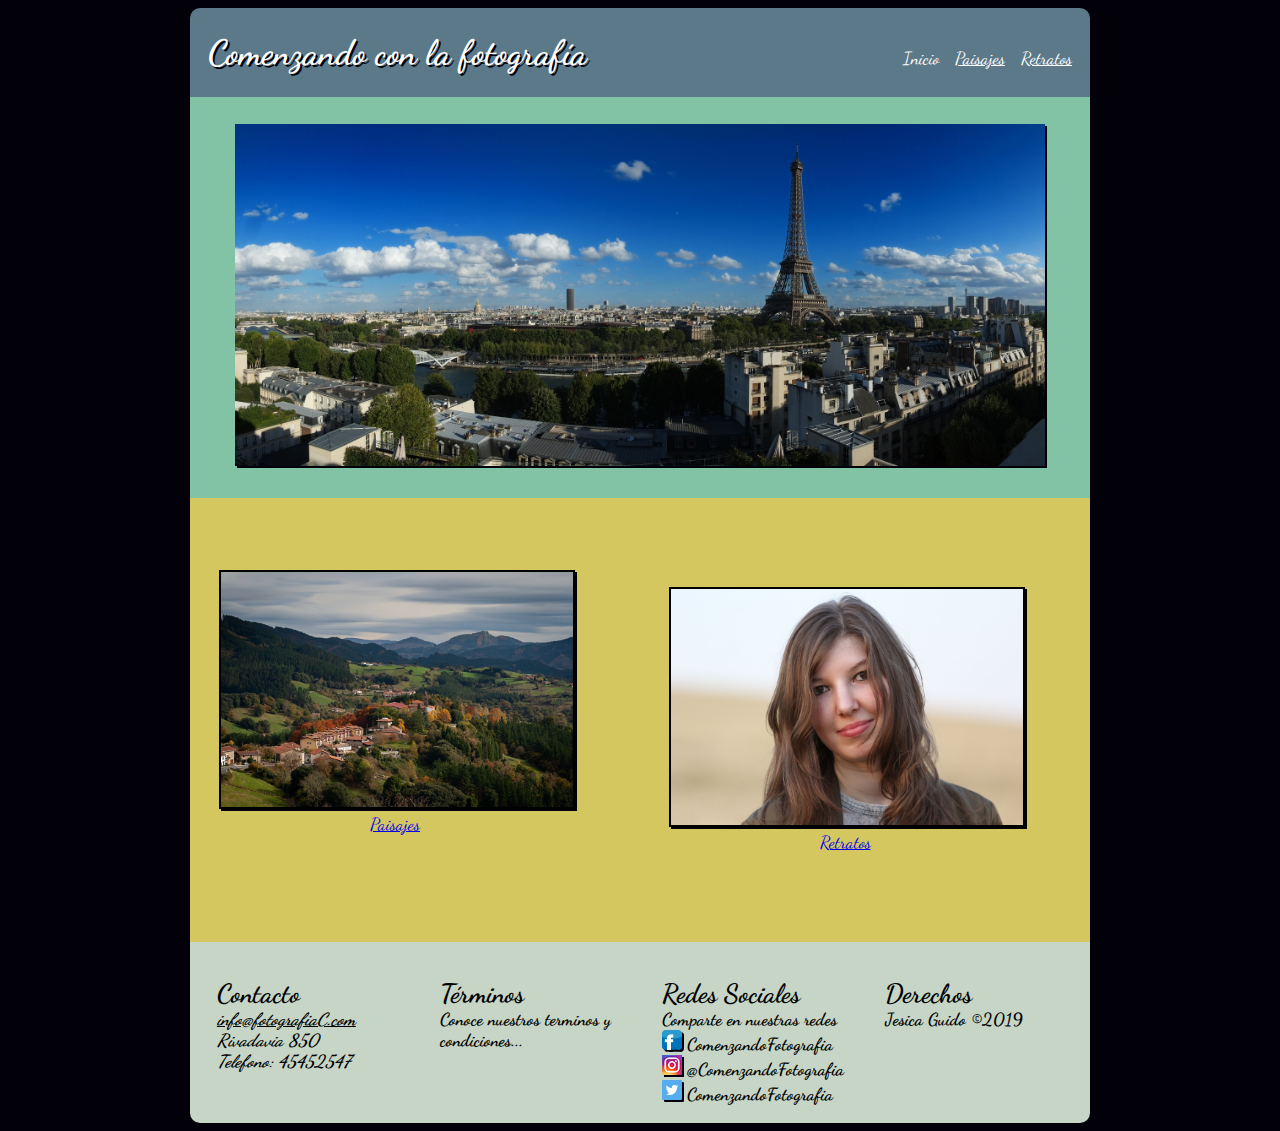
<file: index.html>
<!DOCTYPE html>
<html lang="es">
<head>
	<meta charset="UTF-8">
	<meta name="viewport" content="width=device-width, user-scalable=no">
	<meta name="author" content="Jesica Guido">
	<meta name="keywords" content="fotografia profesional">
	<meta name="description" content="Sitio web de fotografía">
	<title>Comenzando con la fotografía</title>
	<link rel="stylesheet" href="css/estilos.css">
</head>
<body>
	<div class="contenido">
		<header>
			<h1>Comenzando con la fotografía</h1>
			<nav>
				<a href="index.html" class="paginaActual">Inicio</a>
				<a href="paisajes.html">Paisajes</a>
				<a href="retratos.html">Retratos</a>
			</nav>				
		</header>
		<main id="mainIndex">
			<section id="secPrincipal">
				<figure id="principal">
					<img src="img/paris.jpg" alt="imagen de paris" title="imagen de paris" id="imgPrincipal">
				</figure>
			</section>

			<section id="sec">
				<figure id="col1">
					<img src="img/paisaje.jpg" alt="imagen de un paisaje" title="imagen de un paisaje" class="imgSec">
					<figcaption class="muestras"><a href="paisajes.html">Paisajes</a></figcaption>
				</figure>
				<figure id="col2">
					<img src="img/retrato.jpg" alt="retrato de una mujer" title="retrato de una mujer" class="imgSec">
					<figcaption class="muestras"><a href="retratos.html">Retratos</a></figcaption>
				</figure>
			</section>
		</main>
		<footer>
			<section class="colFooter">
				<h2>Contacto</h2>
				<address>
					<p><a href="mailto:info@fotografia.com" class="mail">info@fotografiaC.com</a></p>
					<p>Rivadavia 850</p>
					<p>Telefono: 45452547 </p>
				</address>
			</section>
			<section class="colFooter">
				<h2>Términos</h2>
				<p>Conoce nuestros terminos y condiciones...</p>
			</section>
			<section class="colFooter">
				<h2>Redes Sociales</h2>
				<p>Comparte en nuestras redes</p>
				<p><a href="https://facebook.com" class="RS" target="_blank"><img src="img/facebook.png" alt="Icono de facebook" title="icono de facebook"> ComenzandoFotografia</a></p>
				<p><a href="https://instagram.com" class="RS" target="_blank"><img src="img/instagram.png" alt="Icono de instagram" title="icono de instagram"> @ComenzandoFotografia</a></p>
				<p><a href="https://twitter.com" class="RS" target="_blank"><img src="img/twitter.png" alt="Icono de twitter" title="icono de twitter"> ComenzandoFotografia</a></p>
			</section>
			<section class="colFooter">
				<h2>Derechos</h2>
				<p>Jesica Guido ©2019</p>
			</section>
		</footer>

	</div>
</body>
</html>
</file>
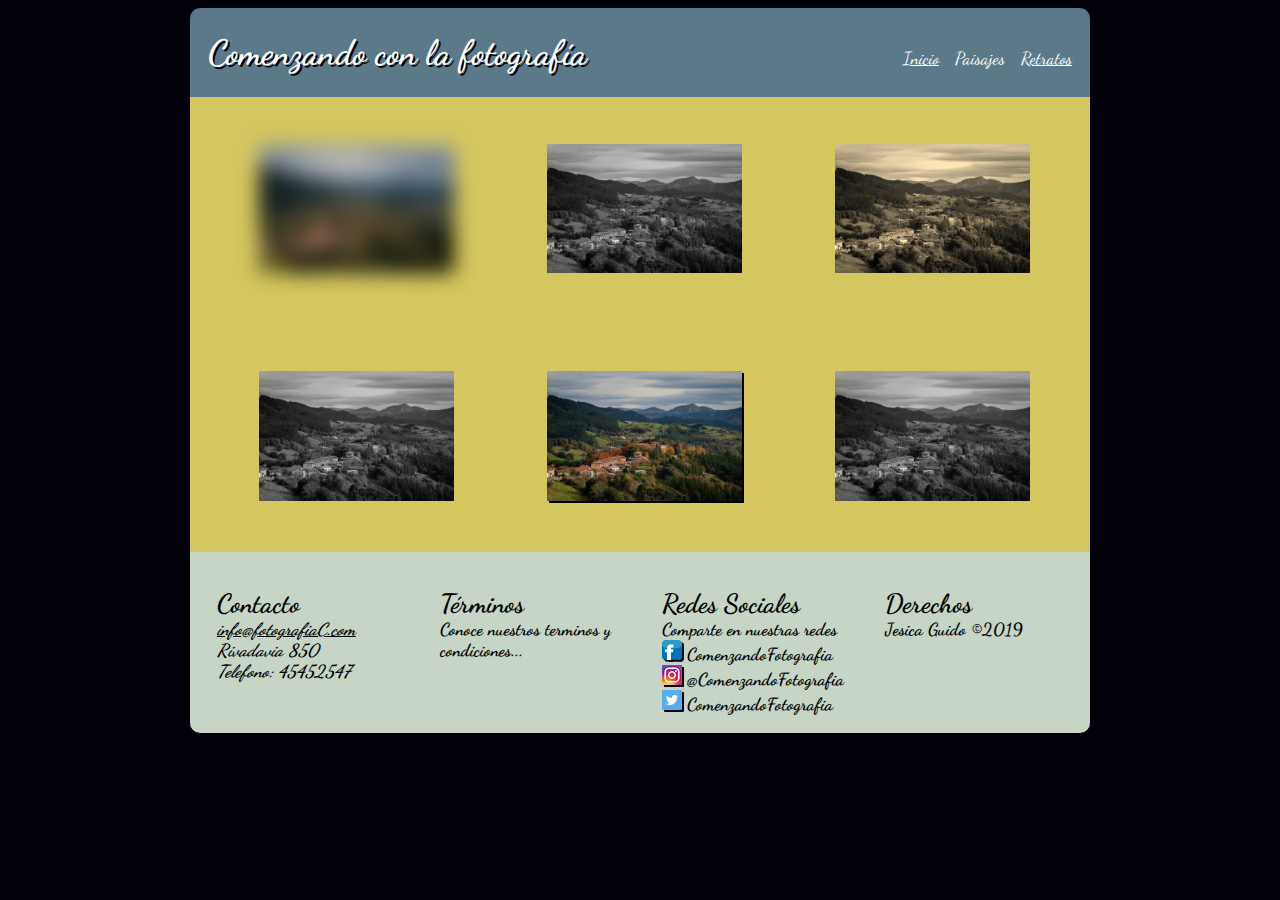
<file: paisajes.html>
<!DOCTYPE html>
<html lang="es">
<head>
	<meta charset="UTF-8">
	<meta name="viewport" content="width=device-width, user-scalable=no">
	<meta name="author" content="Jesica Guido">
	<meta name="keywords" content="">
	<meta name="description" content="">
	<title>Paisajes</title>
	<link rel="stylesheet" href="css/estilos.css">
</head>
<body>
	<div class="contenido">
		<header>
			<h1>Comenzando con la fotografía</h1>
			<nav>
				<a href="index.html">Inicio</a>
				<a href="paisajes.html" class="paginaActual">Paisajes</a>
				<a href="retratos.html" >Retratos</a>
			</nav>				
		</header>
		<main class="galeria">
			<section class="galeriaContenido">				
				<figure class="contenedorImagen"><img src="img/paisaje.jpg" alt="Imagen de un paisaje con el efecto blur" class="blur"></figure>
				<figure class="contenedorImagen"><img src="img/paisaje.jpg" alt="Imagen de un paisaje en escala de grises" class="grises"></figure>
				<figure class="contenedorImagen"><img src="img/paisaje.jpg" alt="Imagen de un paisaje en tono sepia" class="sepia"></figure>				
				<figure class="contenedorImagen"><img src="img/paisaje.jpg" alt="Imagen de un paisaje en escala de grises" class="grises"></figure>
				<figure class="contenedorImagen"><img src="img/paisaje.jpg" alt="Imagen de un paisaje con sus colores originales"></figure>
				<figure class="contenedorImagen"><img src="img/paisaje.jpg" alt="Imagen de un paisaje en escala de gries" class="grises"></figure>
			</section>
		</main>
		<footer>
			<section class="colFooter">
				<h2>Contacto</h2>
				<address>
					<p><a href="mailto:info@fotografia.com" class="mail">info@fotografiaC.com</a></p>
					<p>Rivadavia 850</p>
					<p>Telefono: 45452547 </p>
				</address>
			</section>
			<section class="colFooter">
				<h2>Términos</h2>
				<p>Conoce nuestros terminos y condiciones...</p>
			</section>
			<section class="colFooter">
				<h2>Redes Sociales</h2>
				<p>Comparte en nuestras redes</p>
				<p><a href="https://facebook.com" class="RS" target="_blank"><img src="img/facebook.png" alt="Icono de facebook" title="icono de facebook"> ComenzandoFotografia</a></p>
				<p><a href="https://instagram.com" class="RS" target="_blank"><img src="img/instagram.png" alt="Icono de instagram" title="icono de instagram"> @ComenzandoFotografia</a></p>
				<p><a href="https://twitter.com" class="RS" target="_blank"><img src="img/twitter.png" alt="Icono de twitter" title="icono de twitter"> ComenzandoFotografia</a></p>
			</section>
			<section class="colFooter">
				<h2>Derechos</h2>
				<p>Jesica Guido ©2019</p>
			</section>
		</footer>
	</div>
</body>
</html>
</file>
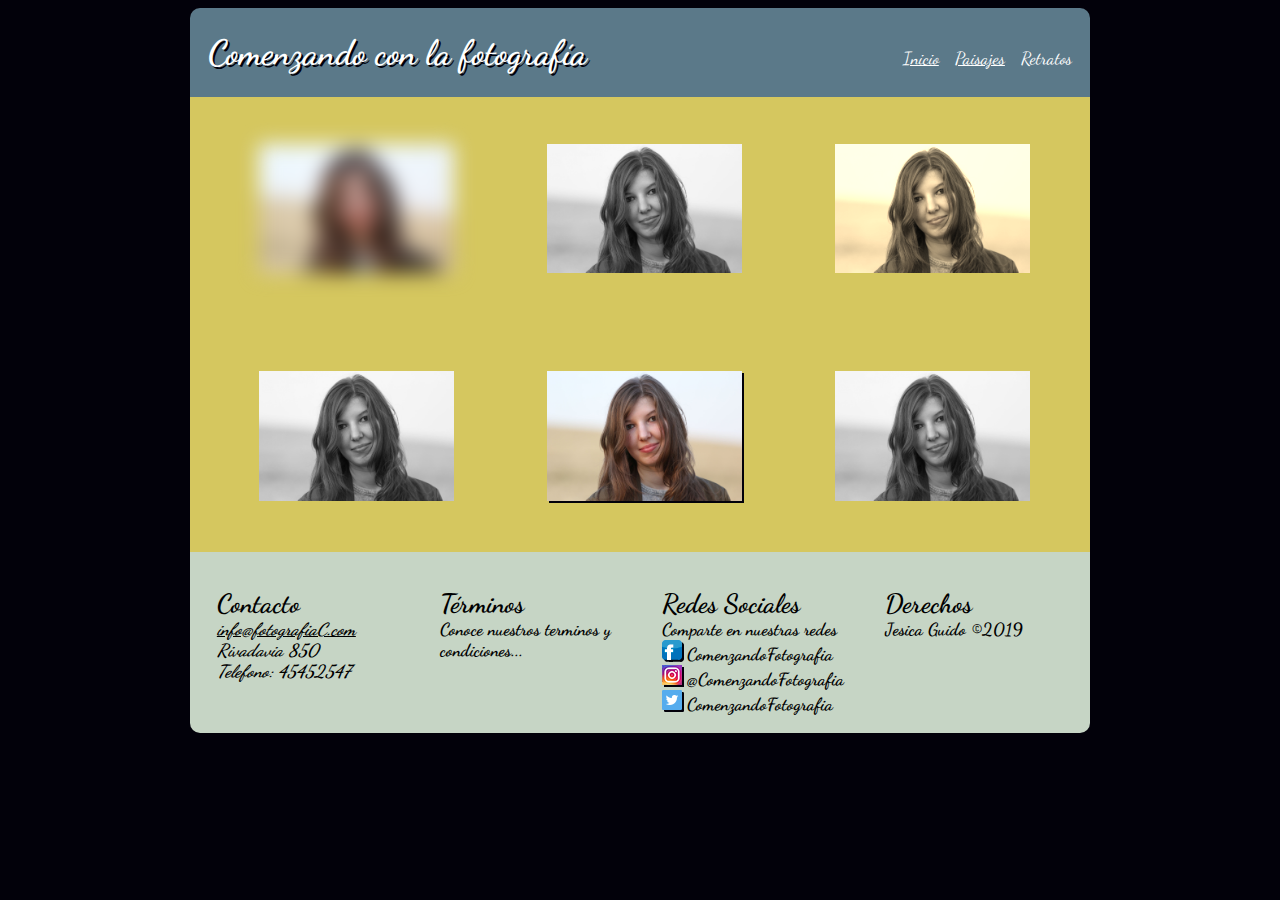
<file: retratos.html>
<!DOCTYPE html>
<html lang="es">
<head>
	<meta charset="UTF-8">
	<meta name="viewport" content="width=device-width, user-scalable=no">
	<meta name="author" content="Jesica Guido">
	<meta name="keywords" content="">
	<meta name="description" content="">
	<title>Retratos</title>
	<link rel="stylesheet" href="css/estilos.css">
</head>
<body>
	<div class="contenido">
		<header>
			<h1>Comenzando con la fotografía</h1>
			<nav>
				<a href="index.html">Inicio</a>
				<a href="paisajes.html">Paisajes</a>
				<a href="retratos.html" class="paginaActual">Retratos</a>
			</nav>				
		</header>
		<main class="galeria">
			<section class="galeriaContenido">				
				<figure class="contenedorImagen"><img src="img/retrato.jpg" alt="Imagen de un retrato con el efecto blur" class="blur"></figure>
				<figure class="contenedorImagen"><img src="img/retrato.jpg" alt="Imagen de un retrato en escala de grises" class="grises"></figure>
				<figure class="contenedorImagen"><img src="img/retrato.jpg" alt="Imagen de un retrato en tono sepia" class="sepia"></figure>				
				<figure class="contenedorImagen"><img src="img/retrato.jpg" alt="Imagen de un retrato en escala de grises" class="grises"></figure>
				<figure class="contenedorImagen"><img src="img/retrato.jpg" alt="Imagen de un retrato con sus colores originales"></figure>
				<figure class="contenedorImagen"><img src="img/retrato.jpg" alt="Imagen de un retrato en escala de gries" class="grises"></figure>
			</section>
		</main>
		<footer>
			<section class="colFooter">
				<h2>Contacto</h2>
				<address>
					<p><a href="mailto:info@fotografia.com" class="mail">info@fotografiaC.com</a></p>
					<p>Rivadavia 850</p>
					<p>Telefono: 45452547 </p>
				</address>
			</section>
			<section class="colFooter">
				<h2>Términos</h2>
				<p>Conoce nuestros terminos y condiciones...</p>
			</section>
			<section class="colFooter">
				<h2>Redes Sociales</h2>
				<p>Comparte en nuestras redes</p>
				<p><a href="https://facebook.com" class="RS" target="_blank"><img src="img/facebook.png" alt="Icono de facebook" title="icono de facebook"> ComenzandoFotografia</a></p>
				<p><a href="https://instagram.com" class="RS" target="_blank"><img src="img/instagram.png" alt="Icono de instagram" title="icono de instagram"> @ComenzandoFotografia</a></p>
				<p><a href="https://twitter.com" class="RS" target="_blank"><img src="img/twitter.png" alt="Icono de twitter" title="icono de twitter"> ComenzandoFotografia</a></p>
			</section>
			<section class="colFooter">
				<h2>Derechos</h2>
				<p>Jesica Guido ©2019</p>
			</section>
		</footer>
	</div>
</body>
</html>
</file>
<file: css/estilos.css>
/*Clases y IDs
BODY:
  Clases:
        contenido:Abarca todo el contenido del documento
HEADER:        
    Clases:
        paginaActual:Para señalar la pagina actual en el header
FOOTER:
    Clases:
        colFooter: Agrupa cada columna del footer
        mail: Para las direcciones de mail
        RS: Agrupa las redes sociales
INDEX.HTML
    IDs:
        mainIndex: Agrupa el contenido del index
        principal: Contiene a la imagen principal 
        imgPrincipal: Contiene a la imagen principal
        sec: Contiene a las imagenes secundarias
        col1: Contiene a la columna de la izquierda
        col2: Contiene a la columna de la derecha
    Clases:
        muestras: Contiene el texto inferior de la imagen
        imgSec: Son las imagenes secundarias
        
PAISAJES.HTML Y RETRATOS.HTML:
    Clases:
        galeria: Agrupa al contenido de la galeria
        galeriaContenido: Agrupa al contenido de la galeria
        contenedorImagen: Agrupa a cada una de las imagenes
        blur: Indica la imagen que se le aplica blur
        grises: Indica las imagenes en escala de grises
        sepia: Indica la imagen que se le aplica el efecto sepia       

    


Estructura del CSS
1.Generalidades: Propiedades que se cumplen para todas las paginas tanto en version movil como de escritorio
1.1 Propiedades generales del documento
1.2 Propiedades generales del header
1.3 Propiedades generales del main
1.4 Propiedades generales del footer
1.5 Propiedades generales del archivo index.html
2.Media: Propiedades especificas para cada dispositivo
2.1 Propiedades de la version de escritorio
2.1.1 Propiedadse generales del cuerpo del documento
2.1.2 Propiedades generales del header para la version de escritorio
2.1.3 Propiedades generales del footer para la version de escritorio
2.1.4 Propiedades especificas index.html de la version de escritorio   
2.1.5 Propiedades especificas de los arhivos paisajes.html y retratos.html de la version de escritorio   
2.2 Propiedades de la version movil
2.2.1 Propiedadse generales del cuerpo del documento
2.2.2 Propiedades generales del header para la version movil
2.2.3 Propiedades generales del main para la version movil
2.2.4 Propiedades generales del footer para la version movil
2.2.5 Propiedades especificas del archivo index.html de la verison movil
2.2.6.Propiedades generales de los archivos paisajes.html y retratos.html de la verison movil
3. Animacion
*/



/********************1.GENERALIDADES********************/
/*1.1.1PROPIEDADES GENERALES*/
@import url('https://fonts.googleapis.com/css?family=Dancing+Script');
body{font-family: 'Dancing Script', cursive; background-color:#02010a;font-size:1.1em}
/*1.2.HEADER*/
header{background-color: #5b7989;border-radius:10px 10px 0 0}
h1{color:white;text-shadow:2px 2px #02010a}
nav a{color:white; }
.paginaActual{text-decoration: none;}
/*1.3.MAIN*/
img{-webkit-filter:drop-shadow(2px 2px 2px #02010a);filter:drop-shadow(2px 2px #02010a);}
  .blur{-webkit-filter:blur(10px);filter:blur(10px);}
  .grises{-webkit-filter:grayscale(100%);filter:grayscale(100%);}
  .sepia{-webkit-filter:sepia(90%);filter:sepia(90%);}
/*1.4.FOOTER*/
footer{background-color: #c6d5c5;border-radius:0 0 10px 10px}
footer h2,footer p{font-weight: bold;margin:0;}
.mail, .RS{color:black;}
.RS{text-decoration: none;}
#sec, .galeria{background-color: #d5c75f}
/********************1.5.INDEX.HTML********************/
#principal{background-color:#82c3a6; margin:0;}
.imgSec{border:2px solid black}
#col1 img:hover{transform:rotate(10deg);filter:drop-shadow(2px 2px #82c3a6);border:2px solid #82c3a6; }
#col2 img:hover{transform:translate(20px, -5px);filter:drop-shadow(2px 2px #82c3a6);border:2px solid #82c3a6;}
#muestras{text-align: center; font-weight:bold}
#muestras a{color:black;}
/********************MEDIA********************/
/*2.1MEDIA ESCRITORIO*/
@media(min-width:900px){
  /*2.1.PROPIEDADES GENERALES*/
  /*2.1.1.BODY*/
  .contenido{max-width: 900px;margin:auto;}
  /*2.1.2.HEADER*/
  header{display: flex;align-items: baseline;animation:reboteHeader 1s}
  h1{width:80%;padding-left: 2%}
  nav{padding:2%;width: 20%;display: flex; justify-content: space-between}
  /*2.1.3.FOOTER*/
  footer{padding:2% 0 0 1%;display: flex;} 
  .colFooter{width: 25%;margin:2%} 
  /******2.1.4.MAIN INDEX.HTML******/
  #imgPrincipal{width:90%;margin:3% 5%}
  #sec{width: 100%; display:flex;padding:5% 0;}
  #sec img{width: 86%; margin:0 7%;}
  /******2.1.5.MAIN PAISAJES.HTML Y RETRATOS.HTML******/
  .galeria{max-width: 900px;margin:0;}
  .galeriaContenido{width: 100%; display: flex; flex-direction: row; flex-wrap: wrap}
  .contenedorImagen{width:27%;margin:3% 0 3% 5% ;}
  .contenedorImagen img{width: 100%}

}
/*3.MEDIA MOVIL*/
@media(max-width:900px){
  /*2.2.PROPIEDADES GENERALES */
  /*2.2.1.BODY*/
  .contenido{width: 100%}
  figure{margin:0;}
  /*2.2.2.HEADER*/
  header{display: flex;flex-direction:column;}
  h1{text-align: center}
  nav{align-self: center;padding-bottom:5%; word-spacing: 3vw}
  /*2.2.3.MAIN************************************************/
  /*2.2.4.FOOTER*/
  footer{padding:4% 0 2% 10%;}
  .colFooter{width: 100%;padding-top:10%}

  /*Particularidades para cada pagina web en moviles*/
  /******2.2.5.MAIN INDEX.HTML******/
  #mainIndex section{align-items: center}
  #imgPrincipal{width: 80%;margin:8% 10%}
  .imgSec{width: 80%}
}
#col1{margin:0}
#sec{padding:8% 0;text-align: center}
/******2.2.6.MAIN PAISAJES.HTML Y RETRATOS.HTML******/
.galeriaContenido{width: 100%;}
.galeriaContenido img{width: 80%;margin:8% 10%}
}
/********************3.ANIMACION********************/
@keyframes reboteHeader{
  0%{margin-top:150%;}
  60%{margin-top:-5%;}
  100%{margin-top:0%;}
}
</file>
